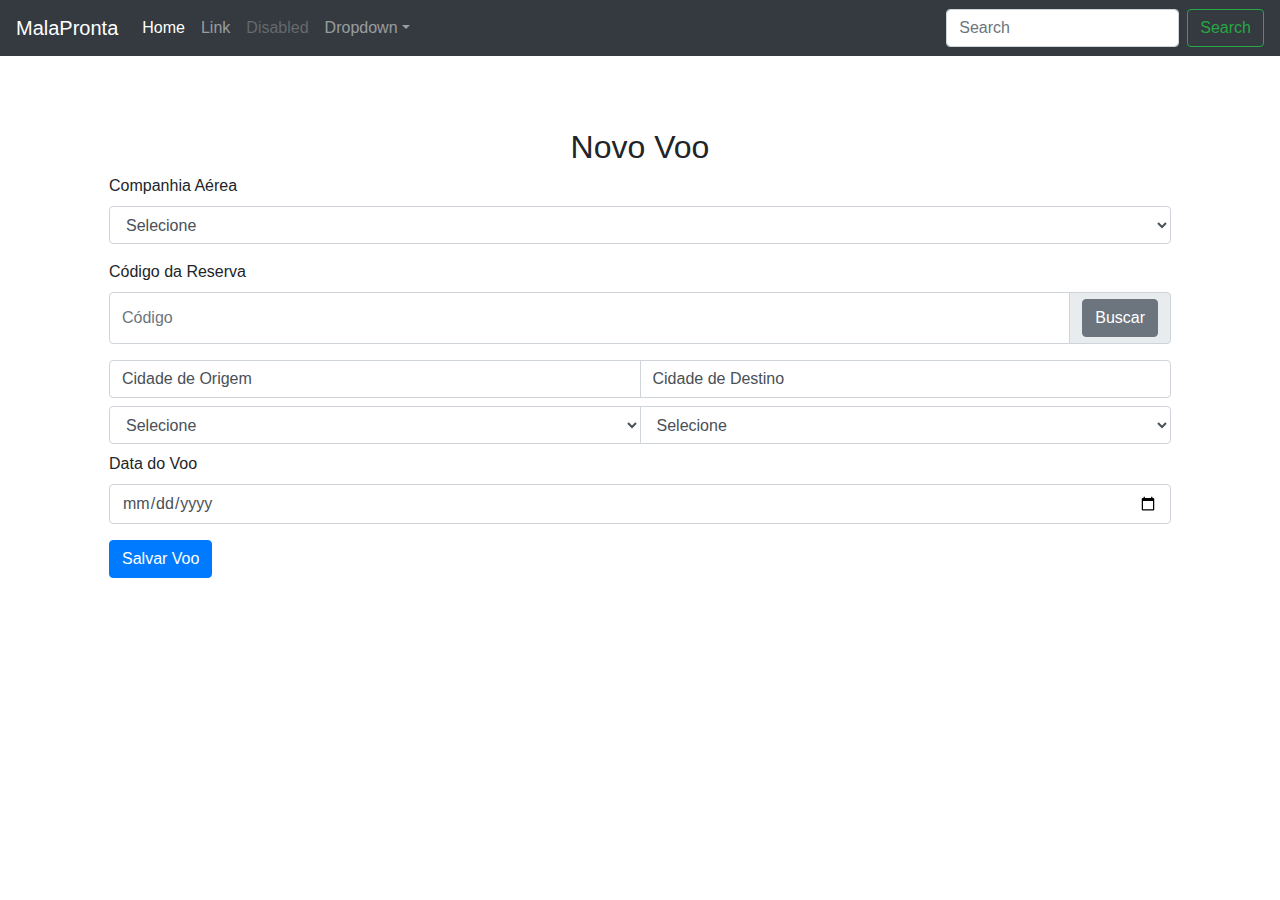
<file: prototipo/novoVoo.html>
<!doctype html>
<html lang="en">
  <head>
    <meta charset="utf-8">
    <meta name="viewport" content="width=device-width, initial-scale=1, shrink-to-fit=no">
    <meta name="description" content="">
    <meta name="author" content="">
    <link rel="icon" href="../../../../favicon.ico">

    <title>Sistema MalaPronta</title>

    <!-- Bootstrap core CSS -->
    <link href="dist/css/bootstrap.min.css" rel="stylesheet">

    <!-- Custom styles for this template -->
    <link href="starter-template.css" rel="stylesheet">
  </head>

  <body>

    <nav class="navbar navbar-expand-md navbar-dark bg-dark fixed-top">
      <a class="navbar-brand" href="#">MalaPronta</a>
      <button class="navbar-toggler" type="button" data-toggle="collapse" data-target="#navbarsExampleDefault" aria-controls="navbarsExampleDefault" aria-expanded="false" aria-label="Toggle navigation">
        <span class="navbar-toggler-icon"></span>
      </button>

      <div class="collapse navbar-collapse" id="navbarsExampleDefault">
        <ul class="navbar-nav mr-auto">
          <li class="nav-item active">
            <a class="nav-link" href="#">Home <span class="sr-only">(current)</span></a>
          </li>
          <li class="nav-item">
            <a class="nav-link" href="#">Link</a>
          </li>
          <li class="nav-item">
            <a class="nav-link disabled" href="#">Disabled</a>
          </li>
          <li class="nav-item dropdown">
            <a class="nav-link dropdown-toggle" href="http://example.com" id="dropdown01" data-toggle="dropdown" aria-haspopup="true" aria-expanded="false">Dropdown</a>
            <div class="dropdown-menu" aria-labelledby="dropdown01">
              <a class="dropdown-item" href="#">Action</a>
              <a class="dropdown-item" href="#">Another action</a>
              <a class="dropdown-item" href="#">Something else here</a>
            </div>
          </li>
        </ul>
        <form class="form-inline my-2 my-lg-0">
          <input class="form-control mr-sm-2" type="text" placeholder="Search" aria-label="Search">
          <button class="btn btn-outline-success my-2 my-sm-0" type="submit">Search</button>
        </form>
      </div>
    </nav>

    <main role="main" class="container">

            

      <div class="starter-template">
        <h2>Novo Voo</h2>
        
        <form>
          <div class="form-group">
            <label for="companhia">Companhia Aérea</label>
            <select class="form-control" id="companhia">
              <option>Selecione</option>
              <option>Avianca</option>
              <option>Azul</option>
              <option>Gol</option>
              <option>Latam</option>
              <option>TAP</option>
            </select>
          </div>
          <label for="reserva">Código da Reserva</label>
          <div class="input-group mb-3 ">
            <input type="text" class="form-control" placeholder="Código" aria-label="Código da reserva" aria-describedby="basic-addon2">
            <div class="input-group-append">
              <span class="input-group-text" id="basic-addon2"><button class="btn btn-secondary">Buscar</button></span>
            </div>
          </div>
          <div class="input-group mb-2">
              <label for="origem" class="form-control">Cidade de Origem</label>
              <label for="destino" class="form-control">Cidade de Destino</label>
          </div> 
          <div class="input-group mb-2 ">
              <select class="form-control" id="origem">
                  <option>Selecione</option>
                  <option>Fortaleza</option>
                  <option>Rio de Janeiro</option>
                  <option>São Paulo</option>
                  <option>Orlando</option>
                  <option>Amsterdam</option>
                </select>
                <select class="form-control" id="destino">
                    <option>Selecione</option>
                    <option>Fortaleza</option>
                    <option>Rio de Janeiro</option>
                    <option>São Paulo</option>
                    <option>Orlando</option>
                    <option>Amsterdam</option>
                  </select>
            </div>
            
            <div class="form-group">
                <label for="dataPartida">Data do Voo</label>
                <input type="date" class="form-control" id="dataPartida">
            </div>
            <button class="btn btn-primary" type="submit">Salvar Voo</button>
        </form>
      </div>

    </main><!-- /.container -->

    <!-- Bootstrap core JavaScript
    ================================================== -->
    <!-- Placed at the end of the document so the pages load faster -->
    <script src="https://code.jquery.com/jquery-3.2.1.slim.min.js" integrity="sha384-KJ3o2DKtIkvYIK3UENzmM7KCkRr/rE9/Qpg6aAZGJwFDMVNA/GpGFF93hXpG5KkN" crossorigin="anonymous"></script>
    <script>window.jQuery || document.write('<script src="assets/js/vendor/jquery-slim.min.js"><\/script>')</script>
    <script src="assets/js/vendor/popper.min.js"></script>
    <script src="dist/js/bootstrap.min.js"></script>
  </body>
</html>
</file>
<file: prototipo/starter-template.css>
body {
    padding-top: 5rem;
  }
.starter-template {
  padding: 3rem 1.5rem;
  text-align: center;
}
table{
  text-align: left;
}
form{
  text-align: left;
}
</file>
